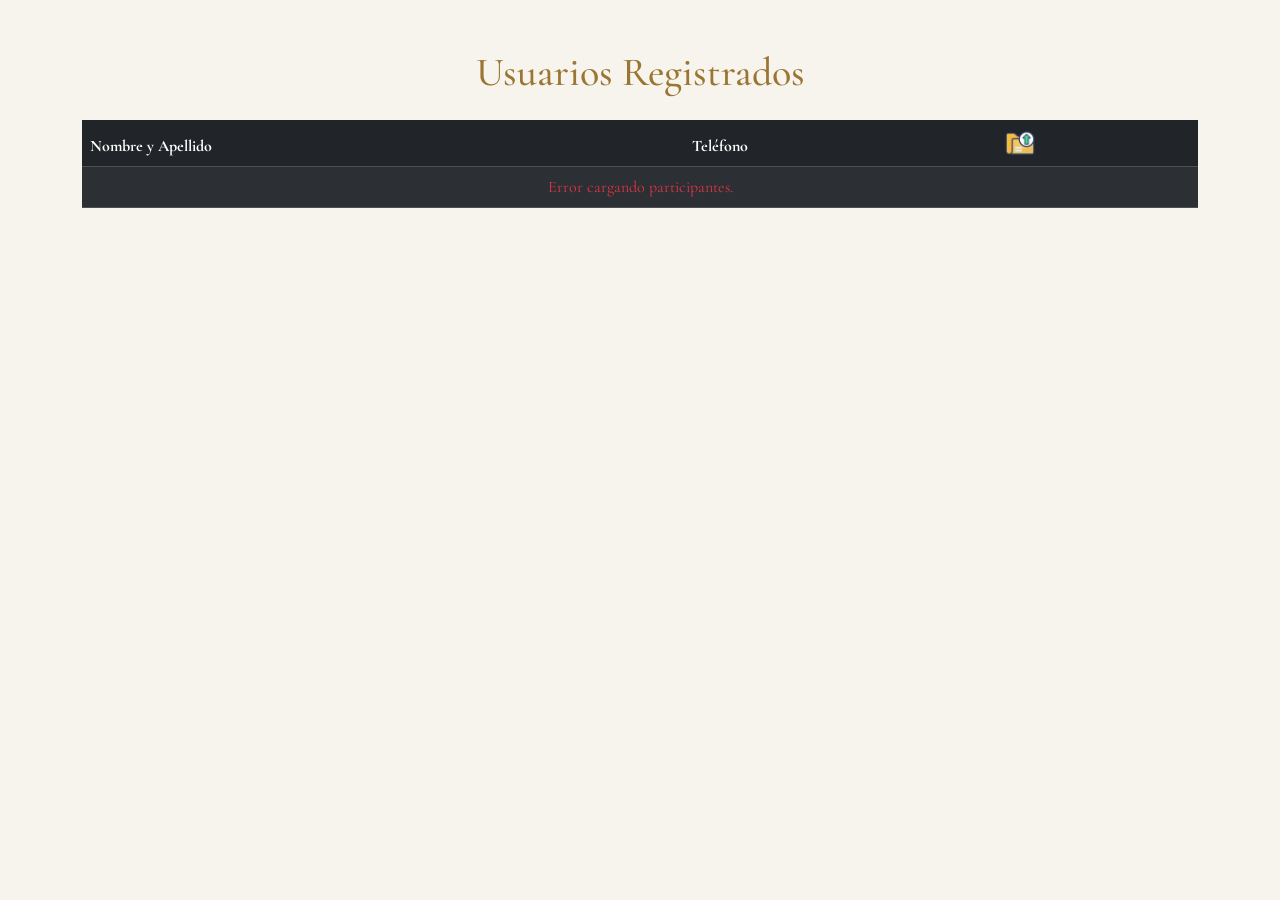
<file: paginas/usuarios.html>
<!DOCTYPE html>
<html lang="es">

<head>
    <meta charset="UTF-8">
    <meta name="viewport" content="width=device-width, initial-scale=1.0">
    <title>Usuarios</title>
    <link rel="icon" type="imagen" href="../imagenes/Tickets..png">
    <link href="https://cdn.jsdelivr.net/npm/bootstrap@5.3.7/dist/css/bootstrap.min.css" rel="stylesheet">
    <link rel="stylesheet" href="../style.css">
</head>

<body>

    <main class="container mt-5">
        <h1 class="text-center mb-4">Usuarios Registrados</h1>
        <div class="internos-contenedor">
            <table class="table table-dark table-striped table-hover">
                <thead>
                    <tr>
                        <th scope="col">Nombre y Apellido</th>
                        <th scope="col">Teléfono</th>
                        <th scope="col"><img src="../imagenes/cargando.png" alt="" width="30px"></th>
                    </tr>
                </thead>

                <tbody id="usuarios-body">
                    <tr>
                    </tr>
                </tbody>
            </table>
        </div>

    </main>

    <!-- Modal para ver Números -->
    <div id="modal-ver-numeros" class="modal-overlay">
        <div class="modal-content">
            <h2 id="modal-titulo-usuario">Números Reservados</h2>

            <p id="modal-alias-usuario"
                style="text-align: center; font-style: italic; color: #a47c44; margin-top: -5px; margin-bottom: 15px; font-size: 1.5rem;">
            </p>

            <div class="modal-body">
                <div class="form-group">
                    <label>Números de Boleta</label>
                    <div id="modal-ver-numeros-container" class="badge-container">
                        <!-- Se llenará dinámicamente -->
                    </div>
                </div>

                <div class="form-group">
                    <label for="modal-ver-pago">Estado del Pago</label>
                    <select id="modal-ver-pago" required>
                        <option value="pagado">Ya esta cancelado</option>
                    </select>
                </div>
            </div>
            <button type="button" class="btn-recordatorio-modal" id="btn-recordatorio">Recordatorio</button>
            <div class="modal-actions">
                <button type="button" class="btn-cancelar" id="btn-modal-ver-cerrar">Cancelar</button>
                <button type="button" class="btn-guardar" id="btn-modal-ver-guardar">Guardar</button>
            </div>
        </div>
    </div>

    <script src="../js/usuarios.js"></script>
</body>

</html>
</file>
<file: style.css>
@import url('https://fonts.googleapis.com/css2?family=Cormorant+Garamond:wght@400;600;700&display=swap');

* {
    margin: 0;
    padding: 0;
    box-sizing: border-box;
}

body {
    background: #f7f4ee;
    font-family: 'Cormorant Garamond', serif;
    color: #9b7532;
}

.rifa-container {
    max-width: 900px;
    margin: auto;
    min-height: 100vh;
    background: #faf8f3;
}

/* ---------------- HERO ---------------- */

.hero {
    display: grid;
    grid-template-columns: 1fr 1fr;
}

.hero-item {
    position: relative;
    overflow: hidden;
}

.hero-item img {
    width: 100%;
    height: 350px;
    object-fit: cover;
}

.tag {
    position: absolute;
    bottom: 20px;
    left: 20px;
    background: #f8f3ea;
    padding: 8px 18px;
    border-radius: 15px;
    font-weight: 700;
    font-size: 1.5rem;
}

/* ---------------- TITULO ---------------- */

.titulo {
    text-align: center;
    padding: 10px 20px;
}

.titulo h1 {
    font-size: 7rem;
    line-height: 0.85;
    font-weight: 700;
}

.titulo p {
    font-size: 2rem;
    margin-top: 15px;
}

/* ---------------- GRID ---------------- */

.numeros {
    display: flex;
    justify-content: center;
}

.grid {
    width: 700px;
    display: grid;
    grid-template-columns: repeat(10, 1fr);
    border: 1px solid #c8b089;
}

.grid div {
    border: 1px solid #c8b089;
    height: 65px;
    display: flex;
    align-items: center;
    justify-content: center;
    font-size: 1.7rem;
    cursor: pointer;
    transition: .3s;
}

@media (hover: hover) {
    .grid div:not(.ocupado):hover {
        background: #f0ebd8;
        color: #9b7532;
    }
}

.grid div.seleccionado {
    background: #9b7532;
    color: white;
    font-weight: 700;
    transform: scale(1.08);
    box-shadow: 0 4px 12px rgba(155, 117, 50, 0.3);
    position: relative;
    z-index: 2;
}

.grid div.ocupado {
    background: #e6e2d8;
    color: transparent;
    cursor: not-allowed;
}

/* ---------------- BOTON AGREGAR ---------------- */

.btn-agregar {
    background: #188F09;
    color: #fff;
    border: 2px solid #188F09;
    padding: 16px 45px;
    border-radius: 50px;
    font-family: 'Cormorant Garamond', serif;
    font-size: 1.5rem;
    font-weight: 700;
    cursor: pointer;
    transition: .3s;
}

.btn-agregar:hover {
    background: #fff;
    color: #188F09;
}

.contenedor-boton {
    display: flex;
    justify-content: center;
    margin: 10px 0;
}

/* ---------------- FOOTER ---------------- */

.footer-rifa {
    text-align: center;
    padding: 10px 20px;
}

.footer-rifa h2 {
    font-size: 3rem;
    margin-bottom: 10px;
}

.footer-rifa p {
    font-size: 1.8rem;
    color: #a88d5a;
}



/* ---------------- ACCIONES ---------------- */

.acciones-rifa {
    display: flex;
    flex-direction: column;
    gap: 15px;
    align-items: center;
    padding: 40px 20px 60px;
}

.btn-recordatorio {
    background: none;
    color: #9b7532;
    border: none;
    font-family: 'Cormorant Garamond', serif;
    font-size: 1.8rem;
    font-weight: 600;
    text-decoration: underline;
    cursor: pointer;
    transition: .3s;
}

.btn-recordatorio:hover {
    color: #20301e;
}

.btn-participantes {
    background: none;
    color: #9b7532;
    border: none;
    font-family: 'Cormorant Garamond', serif;
    font-size: 1.8rem;
    font-weight: 600;
    text-decoration: underline;
    cursor: pointer;
    transition: .3s;
}

.btn-participantes:hover {
    color: #20301e;
}

/* ---------------- MODAL DE REGISTRO ---------------- */

.modal-overlay {
    position: fixed;
    top: 0;
    left: 0;
    width: 100%;
    height: 100%;
    background: rgba(0, 0, 0, 0.4);
    backdrop-filter: blur(4px);

    display: none;
    justify-content: center;
    align-items: center;
    z-index: 2000;
    opacity: 0;
    transition: opacity 0.3s ease;
}

.modal-overlay.activo {
    display: flex;
    opacity: 1;
}

.modal-content {
    background: #faf8f3;
    border: 2px solid #c8b089;
    border-radius: 20px;
    padding: 30px;
    width: 90%;
    max-width: 450px;
    box-shadow: 0 10px 30px rgba(155, 117, 50, 0.15);
    transform: scale(0.9);
    transition: transform 0.3s ease;
    font-family: 'Cormorant Garamond', serif;
}

.modal-overlay.activo .modal-content {
    transform: scale(1);
}

.modal-content h2 {
    font-size: 2.2rem;
    color: #9b7532;
    text-align: center;
    margin-bottom: 25px;
    font-weight: 700;
}

.form-group {
    display: flex;
    flex-direction: column;
    gap: 8px;
    margin-bottom: 20px;
}

.form-group label {
    font-size: 1.3rem;
    font-weight: 600;
    color: #9b7532;
}

.form-group input,
.form-group select {
    background: #fff;
    border: 1px solid #c8b089;
    border-radius: 8px;
    padding: 10px 15px;
    font-size: 1.1rem;
    font-family: Arial, sans-serif;
    color: #333;
    outline: none;
    transition: border-color 0.3s;
}

.form-group input:focus,
.form-group select:focus {
    border-color: #9b7532;
    box-shadow: 0 0 5px rgba(155, 117, 50, 0.2);
}

.badge-container {
    display: flex;
    flex-wrap: wrap;
    gap: 8px;
    padding: 10px;
    background: #f7f4ee;
    border: 1px solid #c8b089;
    border-radius: 8px;
    min-height: 45px;
}

.badge-numero {
    background: #9b7532;
    color: white;
    padding: 4px 12px;
    border-radius: 12px;
    font-size: 1.5rem;
    font-weight: bold;
}

.badge-numero:hover {
    transform: scale(1.08);
    transition: 0.2s;
}

.modal-actions {
    display: flex;
    justify-content: flex-end;
    gap: 15px;
    margin-top: 25px;
}

.btn-cancelar {
    background: none;
    border: 2px solid #a89f91;
    color: #a89f91;
    padding: 10px 25px;
    border-radius: 25px;
    font-size: 1.2rem;
    font-weight: 600;
    cursor: pointer;
    transition: 0.3s;
    font-family: 'Cormorant Garamond', serif;
}

.btn-cancelar:hover {
    background: #e6e2d8;
    color: #555;
}

.btn-guardar {
    background: #188F09;
    border: 2px solid #188F09;
    color: white;
    padding: 10px 25px;
    border-radius: 25px;
    font-size: 1.2rem;
    font-weight: 700;
    cursor: pointer;
    transition: 0.3s;
    font-family: 'Cormorant Garamond', serif;
}

.btn-guardar:hover {
    background: white;
    color: #188F09;
}

.modal-exito-content {
    text-align: center;
    max-width: 380px;
    padding: 40px 30px;
}

.modal-exito-icono {
    font-size: 3.5rem;
    color: #188F09;
    margin-bottom: 20px;
    display: inline-flex;
    align-items: center;
    justify-content: center;
    border: 3px solid #188F09;
    border-radius: 50%;
    width: 80px;
    height: 80px;
    font-weight: bold;
}

.btn-recordatorio-modal {
    background: #ffc107;
    border: 2px solid #ffc107;
    color: #333;
    padding: 10px 25px;
    border-radius: 25px;
    font-size: 1.2rem;
    font-weight: 700;
    cursor: pointer;
    transition: 0.3s;
    font-family: 'Cormorant Garamond', serif;
}

.btn-recordatorio-modal:hover {
    background: white;
    color: #d39e00;
}

/* MODO CAPTURA PARA EL VENDEDOR */

body.modo-captura-activo {
    overflow: hidden !important;
    background: #fff6ec !important;
}

body.modo-captura-activo .rifa-container {
    max-width: 100vw !important;
    height: 100vh !important;
    padding: 10px !important;
    margin: 0 !important;
    display: flex !important;
    flex-direction: column !important;
    justify-content: flex-start !important;
    box-sizing: border-box !important;
}

body.modo-captura-activo .hero {
    display: none !important;
}

body.modo-captura-activo .titulo h1 {
    font-size: 1.8rem !important;
    margin: 2px 0 !important;
}

body.modo-captura-activo .titulo p {
    font-size: 1.0rem !important;
    font-style: italic !important;
    margin-bottom: 5px !important;
    text-align: center;
}

body.modo-captura-activo .grid {
    display: grid !important;
    grid-template-columns: repeat(10, 1fr) !important;
    gap: 3px !important;
    margin: 5px 0 15px 0 !important;
}

body.modo-captura-activo .grid div {
    font-size: 1.3rem !important;
    padding: 5px 0 !important;
    text-align: center !important;
    border-radius: 4px !important;
}

body.modo-captura-activo .footer-rifa h2 {
    font-size: 1.6rem !important;
    line-height: 1.2 !important;
    margin: 0 0 3px 0 !important;
}

body.modo-captura-activo .footer-rifa p {
    font-size: 1.2rem !important;
    line-height: 1.2 !important;
    margin: 0 !important;
}

body.modo-captura-activo .contenedor-boton,
body.modo-captura-activo .acciones-rifa {
    display: none !important;
}

/* ---------------- RESPONSIVE ---------------- */

@media(max-width:768px) {

    .hero {
        grid-template-columns: 1fr;
    }

    .titulo h1 {
        font-size: 4rem;
    }

    .grid {
        width: 95%;
    }

    .grid div {
        height: 45px;
        font-size: 1.5rem;
    }

    .footer-rifa h2 {
        font-size: 2rem;
    }
}
</file>
